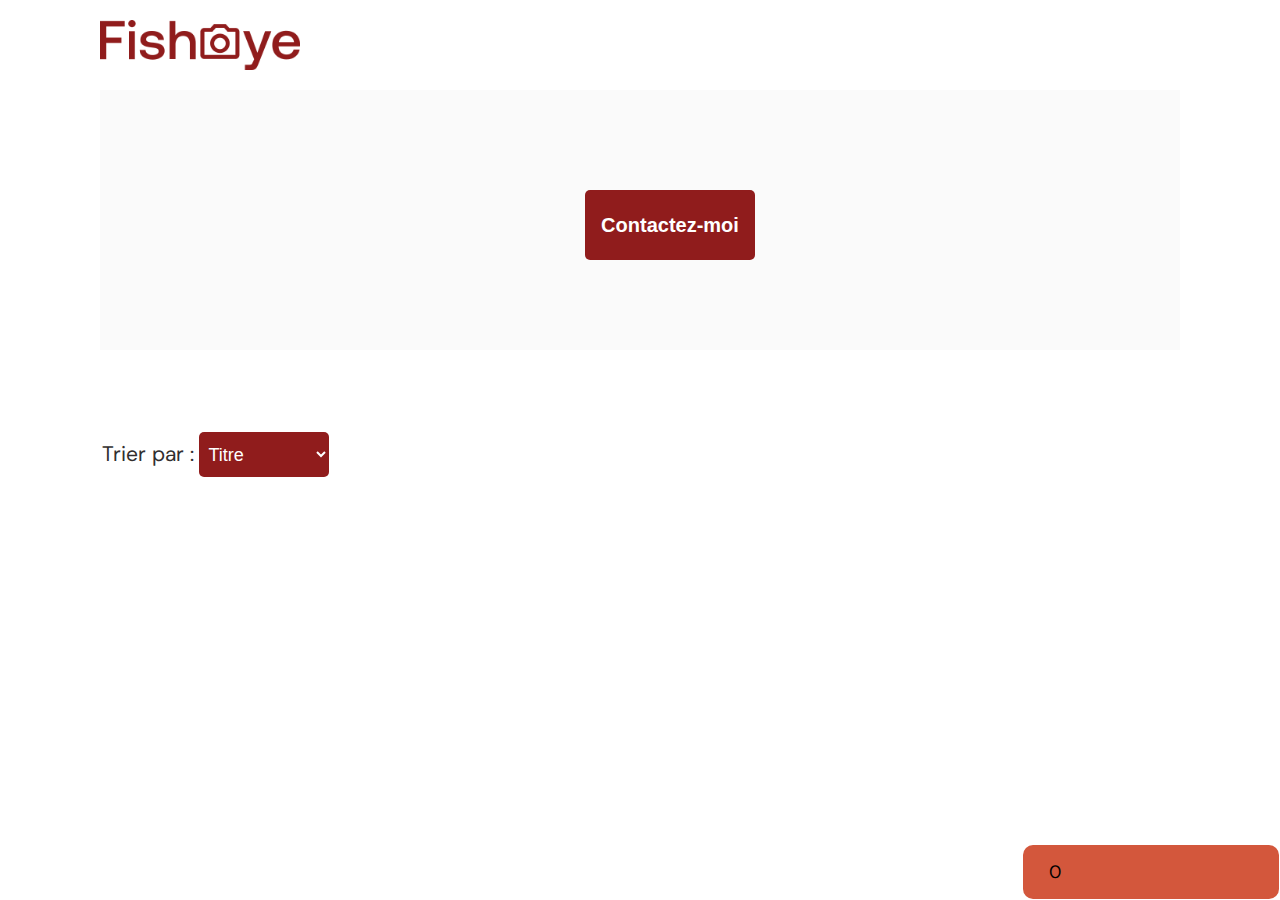
<file: photographer.html>
<!DOCTYPE html>
<html  lang="fr">
<head>
    <link href="css/style.css" rel="stylesheet" type="text/css" />
    <meta charset="utf-8">
    <link rel="icon" type="image/png" href="assets/favicon.png">
    <link rel="stylesheet" href="https://cdnjs.cloudflare.com/ajax/libs/font-awesome/6.0.0-beta3/css/all.min.css">
    <link href="https://fonts.googleapis.com/css?family=DM+Sans&display=swap" rel="stylesheet">
    <title>Fisheye - photographe</title>
</head>
<body>
    <header>
        <img src="assets/images/logo.png" class="logo" alt="logoFisheye" />
    </header>
    <main id="main_wrapper" aria-hidden="false">
        <div class="photograph-header">
            <div class="data_photographer"></div>
            <button class="contact_button" id="open_modal_btn" onclick="displayModal()">Contactez-moi</button>
            <div class="image_photographer"></div>
        </div>
    </main>
    <div id="contact_modal" >
        <div class="modal" aria-hidden="true" role="dialog" >
            <header>
                <h2>Contactez-moi <br> </h2>
                <img src="assets/icons/close.svg" alt="close modal" id="modal_close_btn" onclick="closeModal()" />
            </header>
            
            <form  id="modalform" class="formInput">
                
                <div >
                    <label for="firstname">Prénom</label>
                    <input type="text" id="firstname" name="firstname" placeholder="" required>
                              <p id="verifyFirstName"></p> 
                    <label for="lastname">Nom</label>  
                    <input type="text" id="lastname" name="lastname" placeholder="" required>
                        <p id="verifylastName"></p> 
                    <label for="email">Email</label> 
                    <input type="email" id="email" name="email" placeholder="" required>
                  <p id="verifyemail"> </p> 
                    <label for="message">Message</label>
                    <textarea id="message" name="message"  placeholder="" required></textarea>
                    <p id="verifymessage"> </p> 
                    <div class="success-message"></div>
                </div>
                 <input type="submit" value="Envoyer" class="submit_button" id="modal-submit-btn" >
                 
            </form>
        </div>
        
    </div>
   
    <form>
        <p class="filter" id="filter" aria-hidden="false"> 
            <label for="select">Trier par :</label>
            <select id="select" class="filter_description" aria-label="Sorting Options">
                <option value="titre">Titre</option>
                <option value="séparation">───────────────</option>
                <option value="Popularité">Popularité</option>
                <option value="séparation" >───────────────</option>
                <option value="Date">Date</option>
            </select>
        </p>
    </form>
    <div class="collection" id = "collection"  aria-hidden="false" ></div>
    <div class="lightbox"></div>
    <div class="nombreTotale">  <span class="likes">0</span></div>

    <script src="scripts/api/Api.js"></script>
    <script src="scripts/templates/dataphotographer.js"></script>
    <script src="scripts/utils/contactForm.js"></script>
    <script src="scripts/templates/datacollection.js"></script>
    <script src="scripts/utils/filter.js"></script>
    <script src="scripts/templates/collectionCard.js"></script>
    
    
    <script src="scripts/pages/photographer.js"></script>
    <script src="scripts/templates/lightbox.js"></script>

    <script src="scripts/templates/pictureTemplate.js"></script>
    <script src="scripts/templates/videoTemplate.js"></script>
    <script src="scripts/factory/mediaFactory.js"></script>
    <script src="scripts/utils/counterlikes.js"></script>
   
   
  </body>
</html>
</file>
<file: css/style.css>
@import url("photographer.css");

body {
    font-family: "DM Sans", sans-serif;
    margin: 0;
}


header {
    display: flex;
    flex-direction: row;
    justify-content: space-between;
    align-items: center;
    height: 90px;
}

h1 {
    color: #901C1C;
    font-size: 36px;
    margin-right: 10px;
    margin-top: 0%;
    margin-bottom: 0%;
    padding: 1px;
   
}

.logo {
    height: 50px;
    margin-left: 100px;
}

.photographer_section {
    display: grid;
    grid-template-columns: 1fr 1fr 1fr;
    gap: 70px;
    margin-top: 100px;
    margin-bottom: 20vh;
    text-align: center;
}

.photographer_section  span {
    color: black;
    font-size: 10px;
    font-weight: 400;
    margin: 1px;
    padding: 1px;
    
}

.photographer_section  h2 {
    color: #D3573C;
    font-size: 36px;
    margin: 1px;
    padding: 1px;
    
}
.photographer_section h3 {
    color: #901C1C;
    font-size: 13px;
    font-weight: 400;
    margin-top: 1px;
    margin-bottom: 1px;
    
    
}
.photographer_section  h4 {
   color: black;
    font-size: 10px;
    font-weight: 400;
    margin-top: 1px;
    margin-bottom: 1px;
    
}
.photographer_section  p {
    color: #757575;
     font-size: 9px;
     margin-top: 1px;
     margin-bottom: 1px;
     
 }
.photographer_section  img {
    height: 200px;
    width: 200px;
    object-fit: cover;  
    border-radius: 100%;
}
</file>
